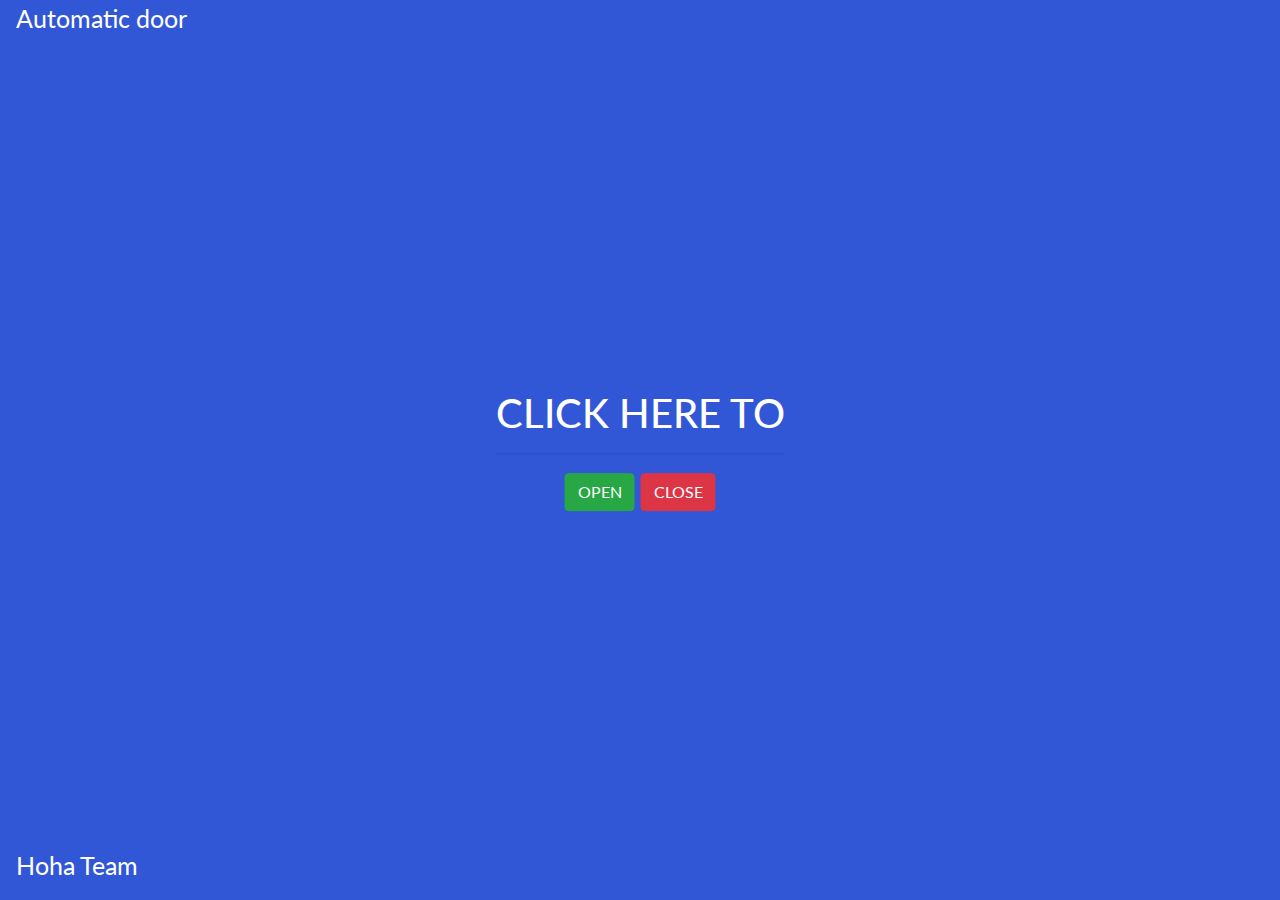
<file: templates/index.html>
<!DOCTYPE html>
<html lang="en">
  <head>
    <meta charset="UTF-8">
    <title>Hoha: Automatic Door</title>
    <link href='http://fonts.googleapis.com/css?family=Lato:400,700' rel='stylesheet' type='text/css'>
    <link rel="stylesheet" href="styles/bootstrap.min.css">
    <link rel="stylesheet" href="styles/styles.css">
  </head>
  <body>    
    <div class="bgimg">
        <div class="topleft">
          <p>Automatic door</p>
        </div>
        <div class="middle">
          <h1>CLICK HERE TO</h1>
          <hr>
          <button class="btn btn-success"><a href="/open">OPEN</a></button>
          <button class="btn btn-danger"><a href="/close">CLOSE</a></button>   
        </div>
        <div class="bottomleft">
          <p>Hoha Team</p>
        </div>
    </div>     
  </body>
</html>
</file>
<file: templates/styles/styles.css>
/* Set height to 100% for body and html to enable the background image to cover the whole page: */
body, html {
    height: 100%
  }
  
  .bgimg {
    background-color: #3157D7;
    /* Full-screen */
    height: 100%;
    /* Center the background image */
    background-position: center;
    /* Scale and zoom in the image */
    background-size: cover;
    /* Add position: relative to enable absolutely positioned elements inside the image (place text) */
    position: relative;
    /* Add a white text color to all elements inside the .bgimg container */
    color: white;
    /* Add a font */
    font-family: 'Lato', sans-serif;
    /* Set the font-size to 25 pixels */
    font-size: 25px;
  }
  
  /* Position text in the top-left corner */
  .topleft {
    position: absolute;
    top: 0;
    left: 16px;
  }
  
  /* Position text in the bottom-left corner */
  .bottomleft {
    position: absolute;
    bottom: 0;
    left: 16px;
  }
  
  /* Position text in the middle */
  .middle {
    position: absolute;
    top: 50%;
    left: 50%;
    transform: translate(-50%, -50%);
    text-align: center;
  }
  
  /* Style the <hr> element */
  hr {
    color: white
  }

  a {
    color: white
  }
</file>
